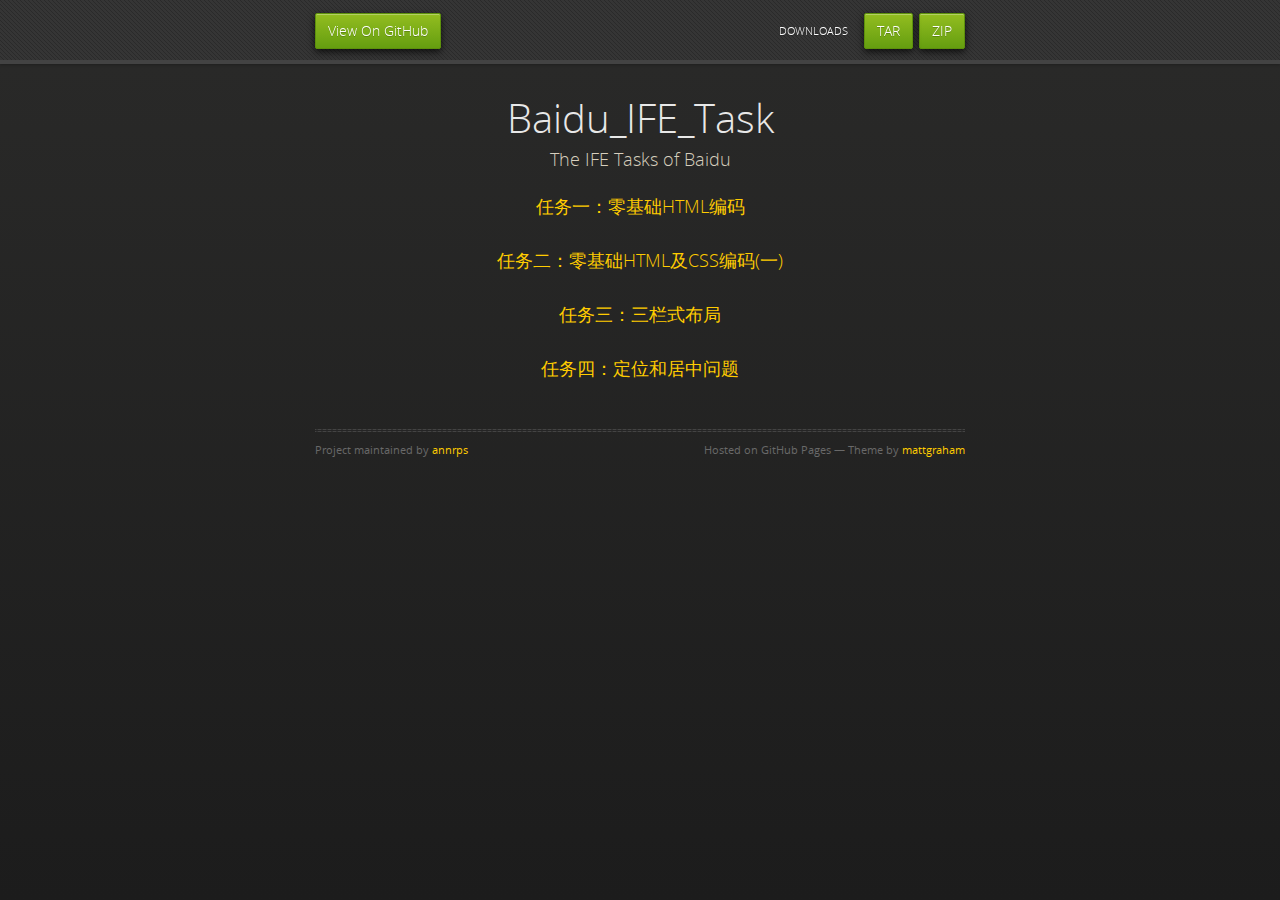
<file: index.html>
<!doctype html>
<html>
  <head>
    <meta charset="utf-8">
    <meta http-equiv="X-UA-Compatible" content="chrome=1">
    <title>Baidu_IFE_Task by annrps</title>
    <link rel="stylesheet" href="stylesheets/styles.css">
    <link rel="stylesheet" href="stylesheets/github-dark.css">
    <script src="https://ajax.googleapis.com/ajax/libs/jquery/1.7.1/jquery.min.js"></script>
    <script src="javascripts/respond.js"></script>
    <!--[if lt IE 9]>
      <script src="//html5shiv.googlecode.com/svn/trunk/html5.js"></script>
    <![endif]-->
    <!--[if lt IE 8]>
    <link rel="stylesheet" href="stylesheets/ie.css">
    <![endif]-->
    <meta name="viewport" content="width=device-width, initial-scale=1, user-scalable=no">

  </head>
  <body>
      <div id="header">
        <nav>
          <li class="fork"><a href="https://github.com/annrps/BaiduIFETask">View On GitHub</a></li>
          <li class="downloads"><a href="https://github.com/annrps/BaiduIFETask/zipball/master">ZIP</a></li>
          <li class="downloads"><a href="https://github.com/annrps/BaiduIFETask/tarball/master">TAR</a></li>
          <li class="title">DOWNLOADS</li>
        </nav>
      </div><!-- end header -->

    <div class="wrapper">

      <section>
        <div id="title">
          <h1>Baidu_IFE_Task</h1>
          <p>The IFE Tasks of Baidu</p>
          <p>
            <a href="http://annrps.github.io/BaiduIFETask/task_1.html">任务一：零基础HTML编码</a><br><br>
            <a href="http://annrps.github.io/BaiduIFETask/task_2.html">任务二：零基础HTML及CSS编码(一)</a><br><br>
            <a href="http://annrps.github.io/BaiduIFETask/task_3.html">任务三：三栏式布局</a><br><br>
            <a href="http://annrps.github.io/BaiduIFETask/task_4.html">任务四：定位和居中问题</a><br><br>
          </p>
          <hr>
          <span class="credits left">Project maintained by <a href="https://github.com/annrps">annrps</a></span>
          <span class="credits right">Hosted on GitHub Pages &mdash; Theme by <a href="https://twitter.com/michigangraham">mattgraham</a></span>
        </div>

        <h1>
<a id="baiduifetask" class="anchor" href="#baiduifetask" aria-hidden="true"><span aria-hidden="true" class="octicon octicon-link"></span></a>

      </section>

    </div>
    <!--[if !IE]><script>fixScale(document);</script><![endif]-->
    
  </body>
</html>
</file>
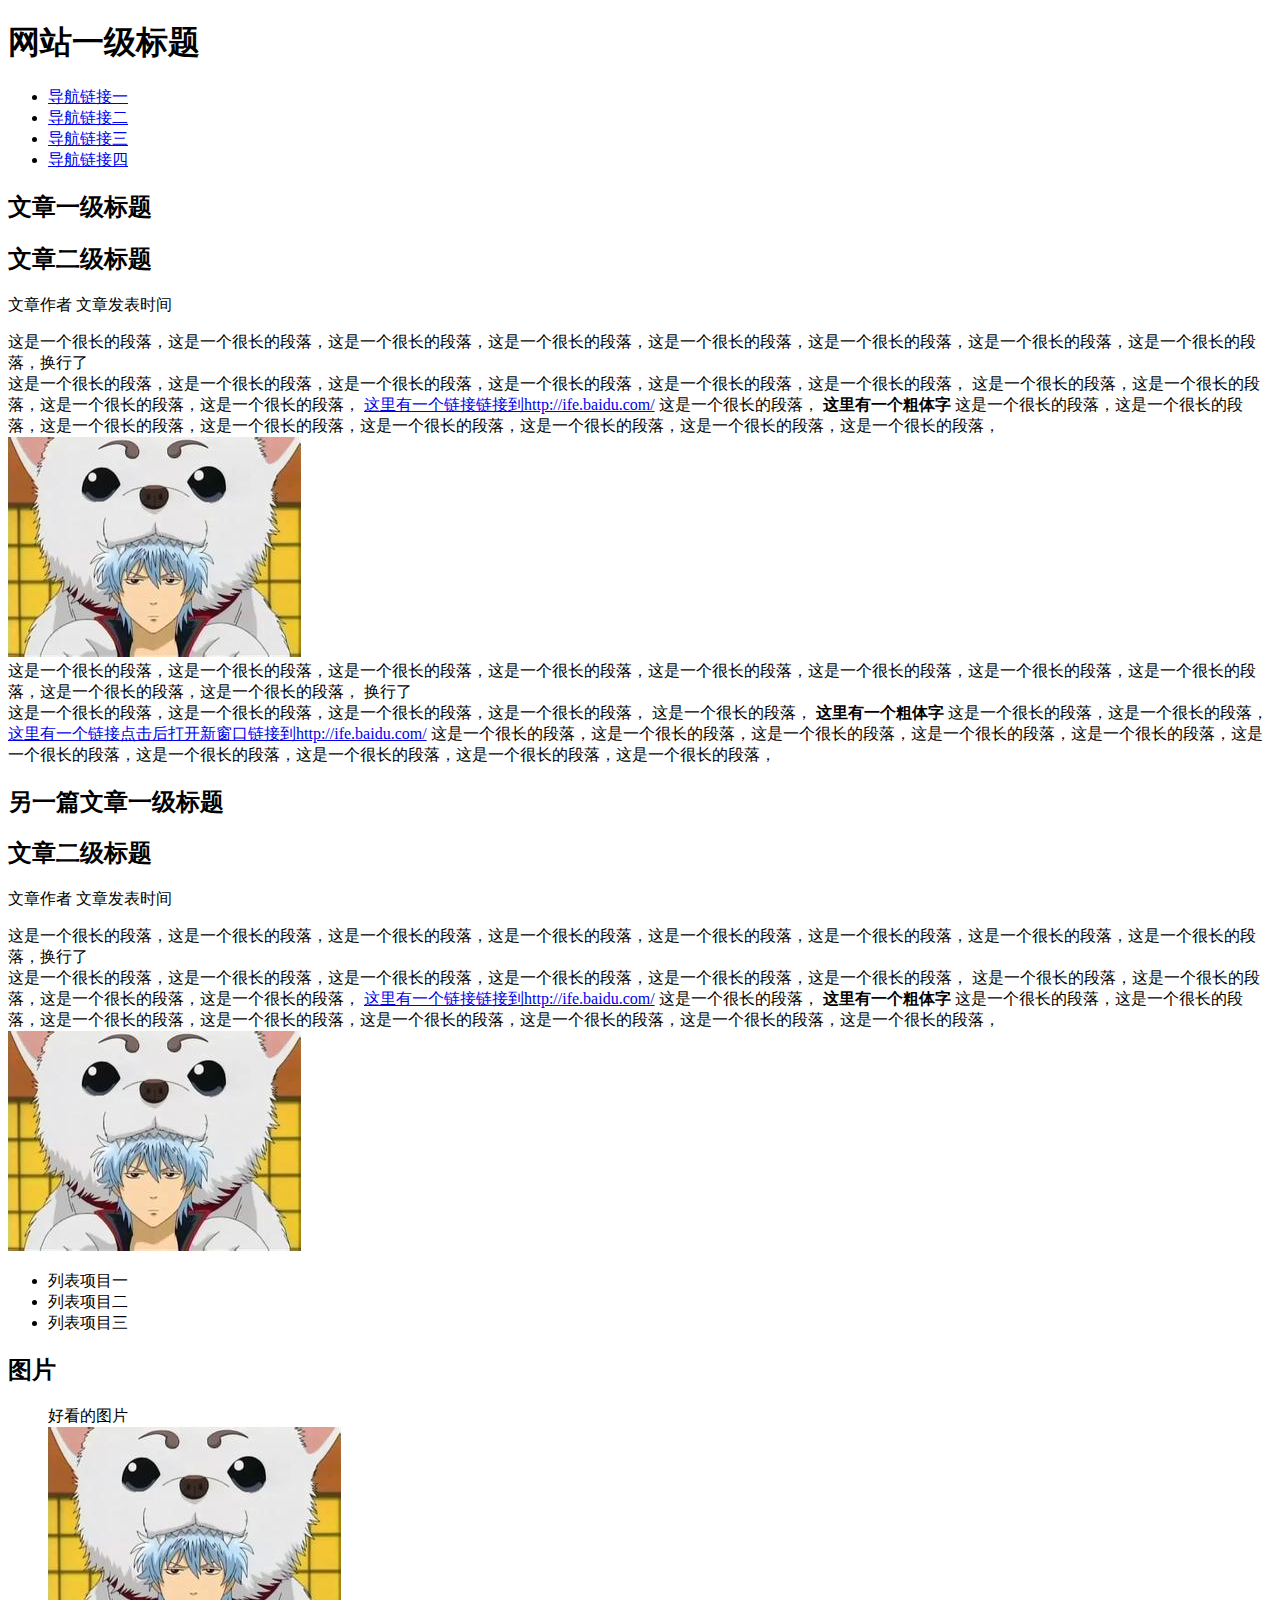
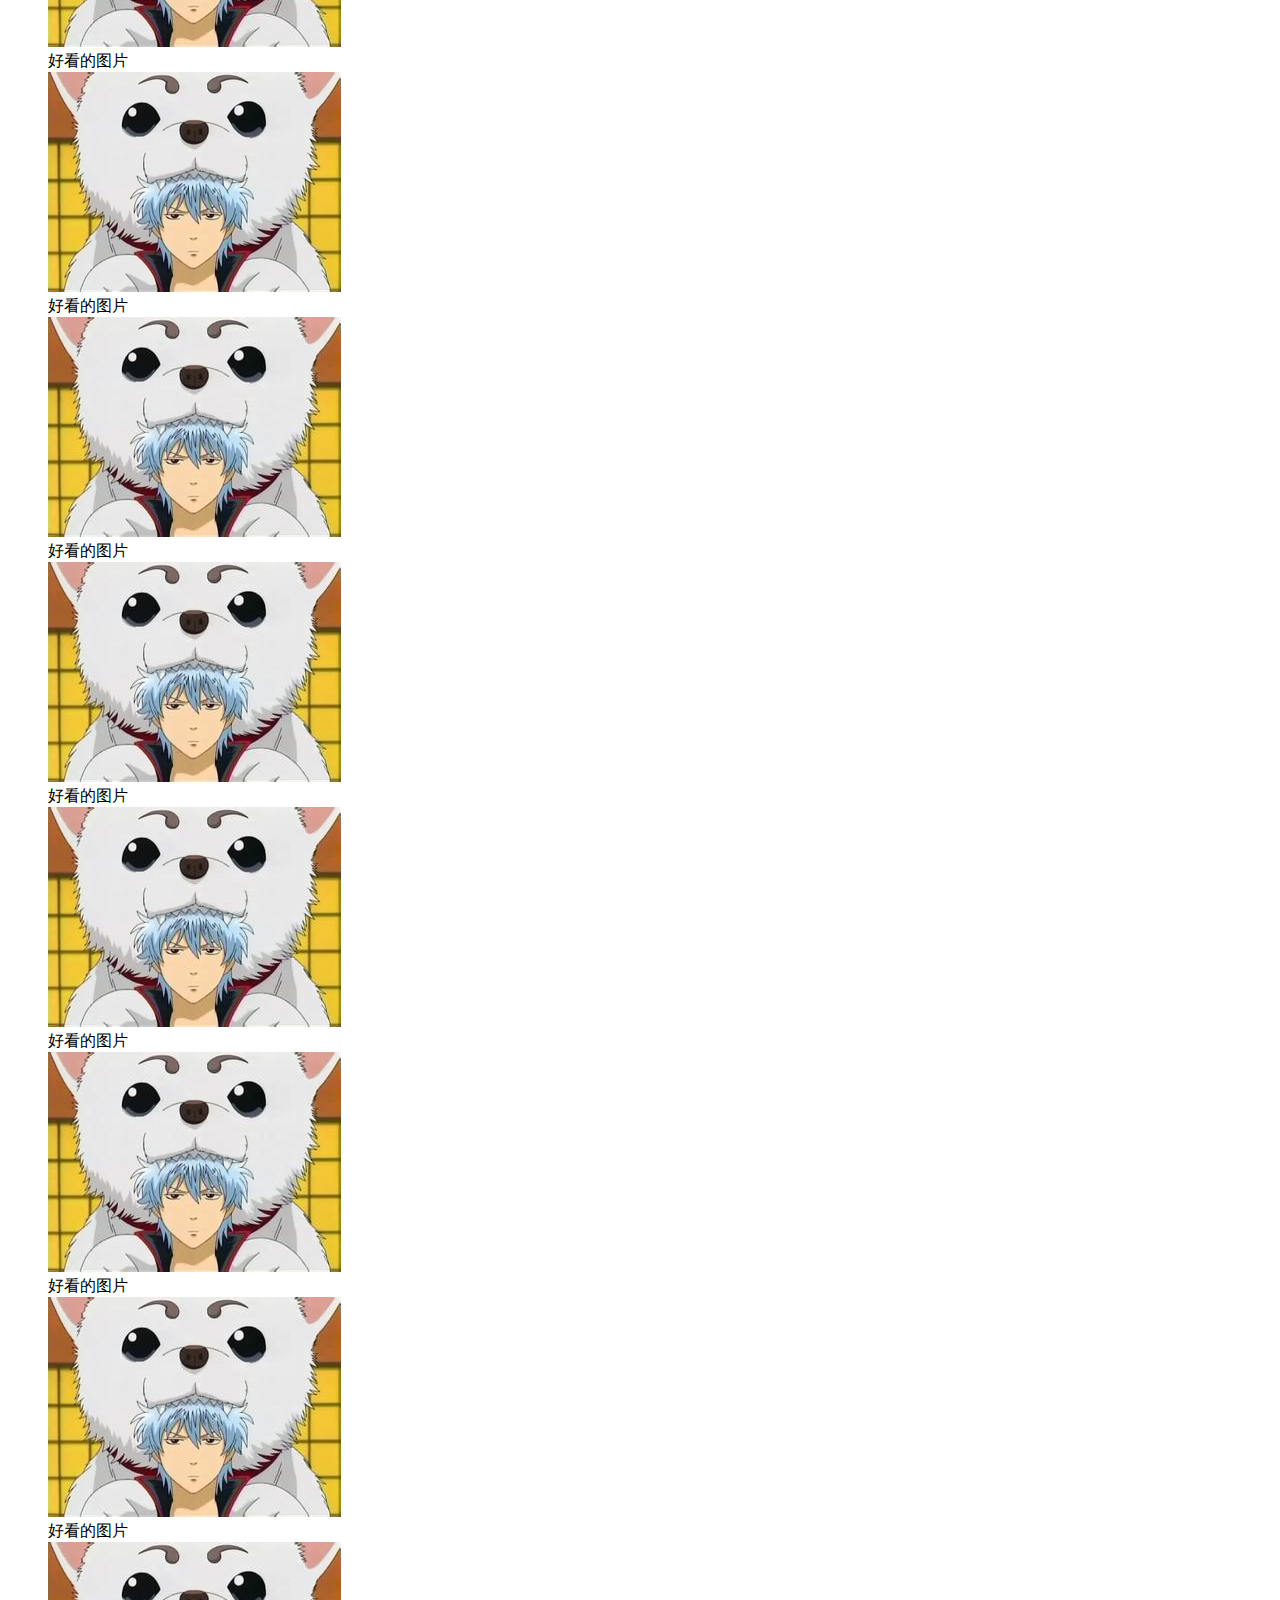
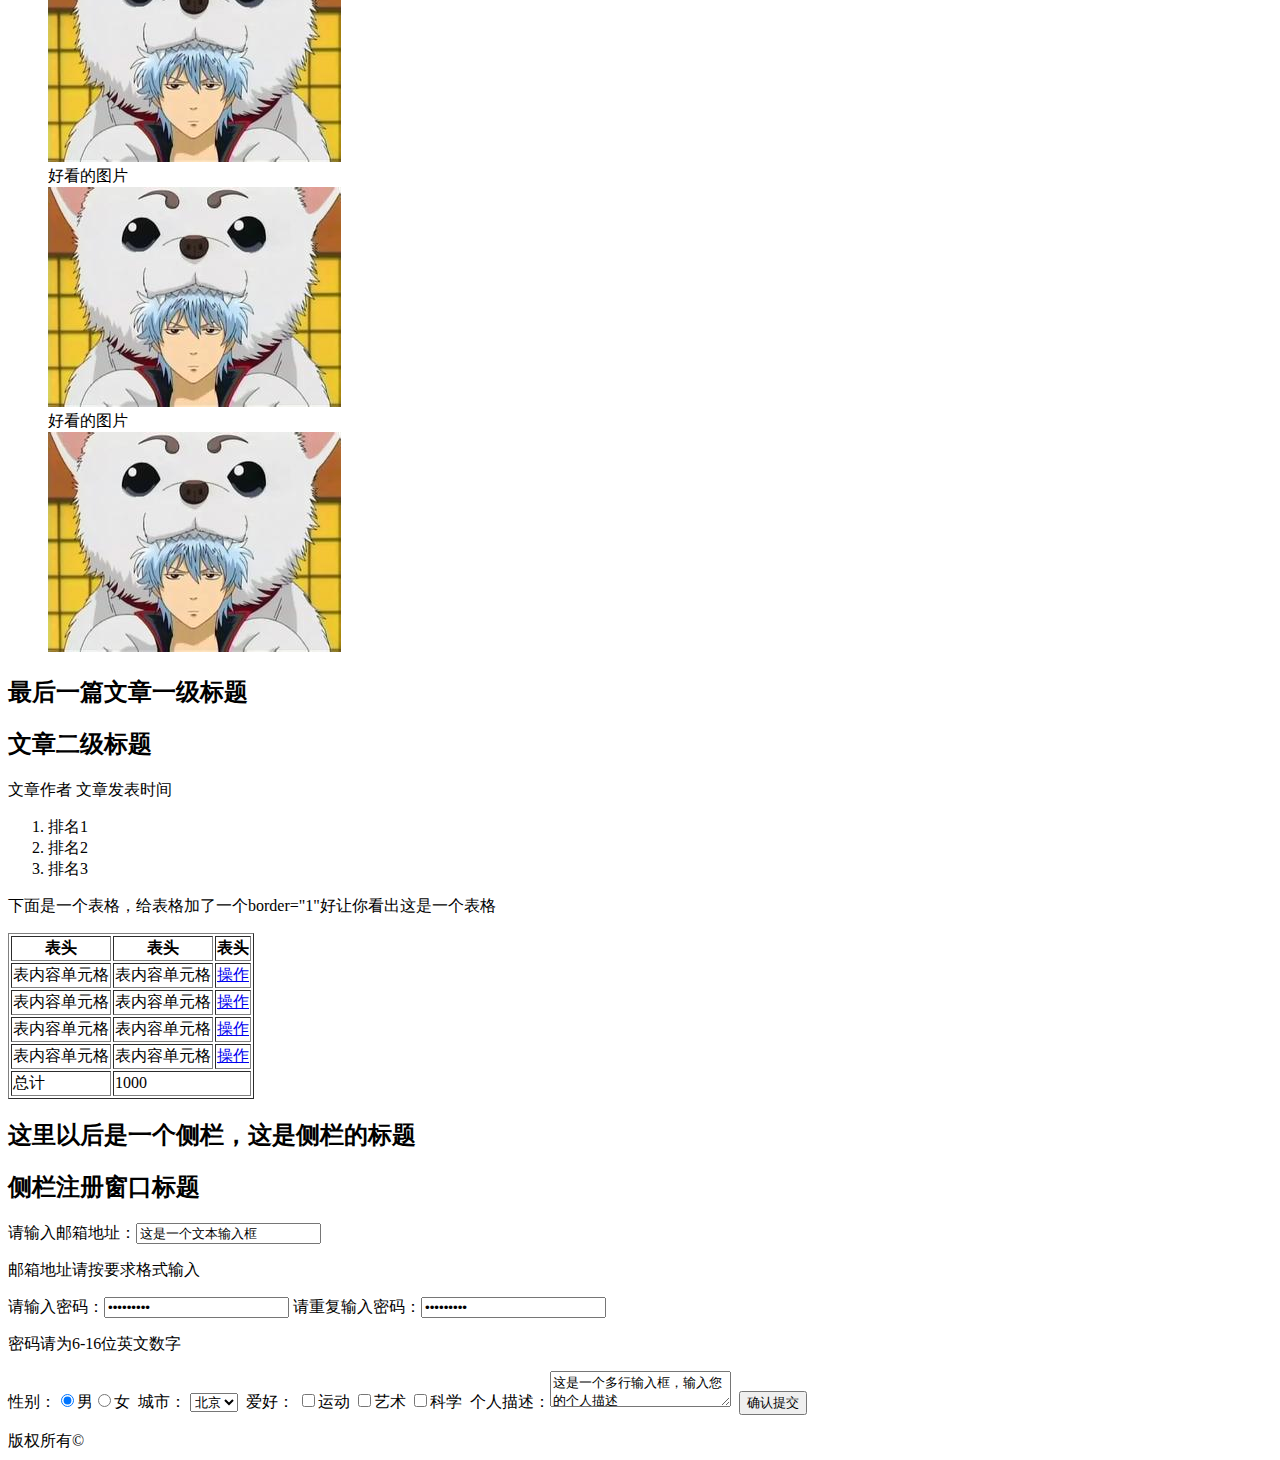
<file: task_1.html>
<!DOCTYPE html>
<html lang="en">
<head>
	<meta charset="UTF-8">
	<title>任务一：零基础HTML编码</title>
</head>
<body>
	<header><h1>网站一级标题</h1></header>
	<nav>
		<ul>
			<li><a href="#">导航链接一</a></li>
			<li><a href="#">导航链接二</a></li>
			<li><a href="#">导航链接三</a></li>
			<li><a href="#">导航链接四</a></li>
		</ul>
	</nav>
	<article>
		<section>
			<h2>文章一级标题</h2>
			<h2>文章二级标题</h2>
			<p>文章作者	文章发表时间</p>
			<p>
			这是一个很长的段落，这是一个很长的段落，这是一个很长的段落，这是一个很长的段落，这是一个很长的段落，这是一个很长的段落，这是一个很长的段落，这是一个很长的段落，换行了<br>
			这是一个很长的段落，这是一个很长的段落，这是一个很长的段落，这是一个很长的段落，这是一个很长的段落，这是一个很长的段落，
			这是一个很长的段落，这是一个很长的段落，这是一个很长的段落，这是一个很长的段落，
			<a href="http://ife.baidu.com/">这里有一个链接链接到http://ife.baidu.com/</a>
			这是一个很长的段落，
			<b>这里有一个粗体字</b>
			这是一个很长的段落，这是一个很长的段落，这是一个很长的段落，这是一个很长的段落，这是一个很长的段落，这是一个很长的段落，这是一个很长的段落，这是一个很长的段落，
			<img src="images/halu.jpg"><br>
			这是一个很长的段落，这是一个很长的段落，这是一个很长的段落，这是一个很长的段落，这是一个很长的段落，这是一个很长的段落，这是一个很长的段落，这是一个很长的段落，这是一个很长的段落，这是一个很长的段落，
			换行了<br>
			这是一个很长的段落，这是一个很长的段落，这是一个很长的段落，这是一个很长的段落，
			这是一个很长的段落，
			<b>这里有一个粗体字</b>
			这是一个很长的段落，这是一个很长的段落，
			<a href="http://ife.baidu.com/" target="_blank">这里有一个链接点击后打开新窗口链接到http://ife.baidu.com/</a>
			这是一个很长的段落，这是一个很长的段落，这是一个很长的段落，这是一个很长的段落，这是一个很长的段落，这是一个很长的段落，这是一个很长的段落，这是一个很长的段落，这是一个很长的段落，这是一个很长的段落，
			</p>
		</section>
		<section>
			<h2>另一篇文章一级标题</h2>
			<h2>文章二级标题</h2>
			<p>文章作者	文章发表时间</p>
			<p>
			这是一个很长的段落，这是一个很长的段落，这是一个很长的段落，这是一个很长的段落，这是一个很长的段落，这是一个很长的段落，这是一个很长的段落，这是一个很长的段落，换行了<br>
			这是一个很长的段落，这是一个很长的段落，这是一个很长的段落，这是一个很长的段落，这是一个很长的段落，这是一个很长的段落，
			这是一个很长的段落，这是一个很长的段落，这是一个很长的段落，这是一个很长的段落，
			<a href="http://ife.baidu.com/">这里有一个链接链接到http://ife.baidu.com/</a>
			这是一个很长的段落，
			<b>这里有一个粗体字</b>
			这是一个很长的段落，这是一个很长的段落，这是一个很长的段落，这是一个很长的段落，这是一个很长的段落，这是一个很长的段落，这是一个很长的段落，这是一个很长的段落，
			<img src="images/halu.jpg"><br>
			<ul>
				<li>列表项目一</li>
				<li>列表项目二</li>
				<li>列表项目三</li>
			</ul>
			</p>
			<p>
				<h2>图片</h2>
				<ul style="list-style: none;">
					<li>好看的图片<br><img src="images/halu.jpg"></li>
					<li>好看的图片<br><img src="images/halu.jpg"></li>
					<li>好看的图片<br><img src="images/halu.jpg"></li>
					<li>好看的图片<br><img src="images/halu.jpg"></li>
					<li>好看的图片<br><img src="images/halu.jpg"></li>
					<li>好看的图片<br><img src="images/halu.jpg"></li>
					<li>好看的图片<br><img src="images/halu.jpg"></li>
					<li>好看的图片<br><img src="images/halu.jpg"></li>
					<li>好看的图片<br><img src="images/halu.jpg"></li>
					<li>好看的图片<br><img src="images/halu.jpg"></li>
				</ul>
			</p>
		</section>
		<section>
			<h2>最后一篇文章一级标题</h2>
			<h2>文章二级标题</h2>
			<p>文章作者	文章发表时间</p>
			<p>
				<ol>
					<li>排名1</li>
					<li>排名2</li>
					<li>排名3</li>
				</ol>
			</p>
			<p>
			下面是一个表格，给表格加了一个border="1"好让你看出这是一个表格
			<table border="1">
				<tr><th>表头</th><th>表头</th><th>表头</th></tr>
				<tr><td>表内容单元格</td><td>表内容单元格</td><td><a href="#">操作</a></td></tr>
				<tr><td>表内容单元格</td><td>表内容单元格</td><td><a href="#">操作</a></td></tr>
				<tr><td>表内容单元格</td><td>表内容单元格</td><td><a href="#">操作</a></td></tr>
				<tr><td>表内容单元格</td><td>表内容单元格</td><td><a href="#">操作</a></td></tr>
				<tr><td>总计</td><td colspan="2">1000</td></tr>
			</table>
			</p>
		</section>
	</article>
	<aside>
		<h2>这里以后是一个侧栏，这是侧栏的标题</h2>
		<h2>侧栏注册窗口标题</h2>
		<form action="#">
			<p>
			请输入邮箱地址：<input type="text" name="email" value="这是一个文本输入框"></input>
			</p>
			<p>邮箱地址请按要求格式输入</p>	
			<p>
			请输入密码：<input type="password" name="pwd" value="这是一个密码输入框"></input>&nbsp请重复输入密码：<input type="password" name="cpwd" value="这是一个密码输入框"></input>
			</p>
			<p>密码请为6-16位英文数字</p>
			<p>
			性别：<input type="radio" name="gender" value="male" checked>男</input><input type="radio" name="gender" value="female">女</input>
			&nbsp城市：
			<select name="city">
				<option>北京</option>
				<option>上海</option>
				<option>深圳</option>
				<option>西安</option>	
			</select>
			&nbsp爱好：
			<input type="checkbox" name="hobit" value="sport">运动</input>
			<input type="checkbox" name="hobit" value="art">艺术</input>
			<input type="checkbox" name="hobit" value="science">科学</input>
			&nbsp个人描述：<textarea name="desciption" rows="2">这是一个多行输入框，输入您的个人描述</textarea>
			&nbsp<input type="submit" value="确认提交"></input>
			</p>
		</form>
	</aside>
	<footer>版权所有©</footer>
</body>
</html>
</file>
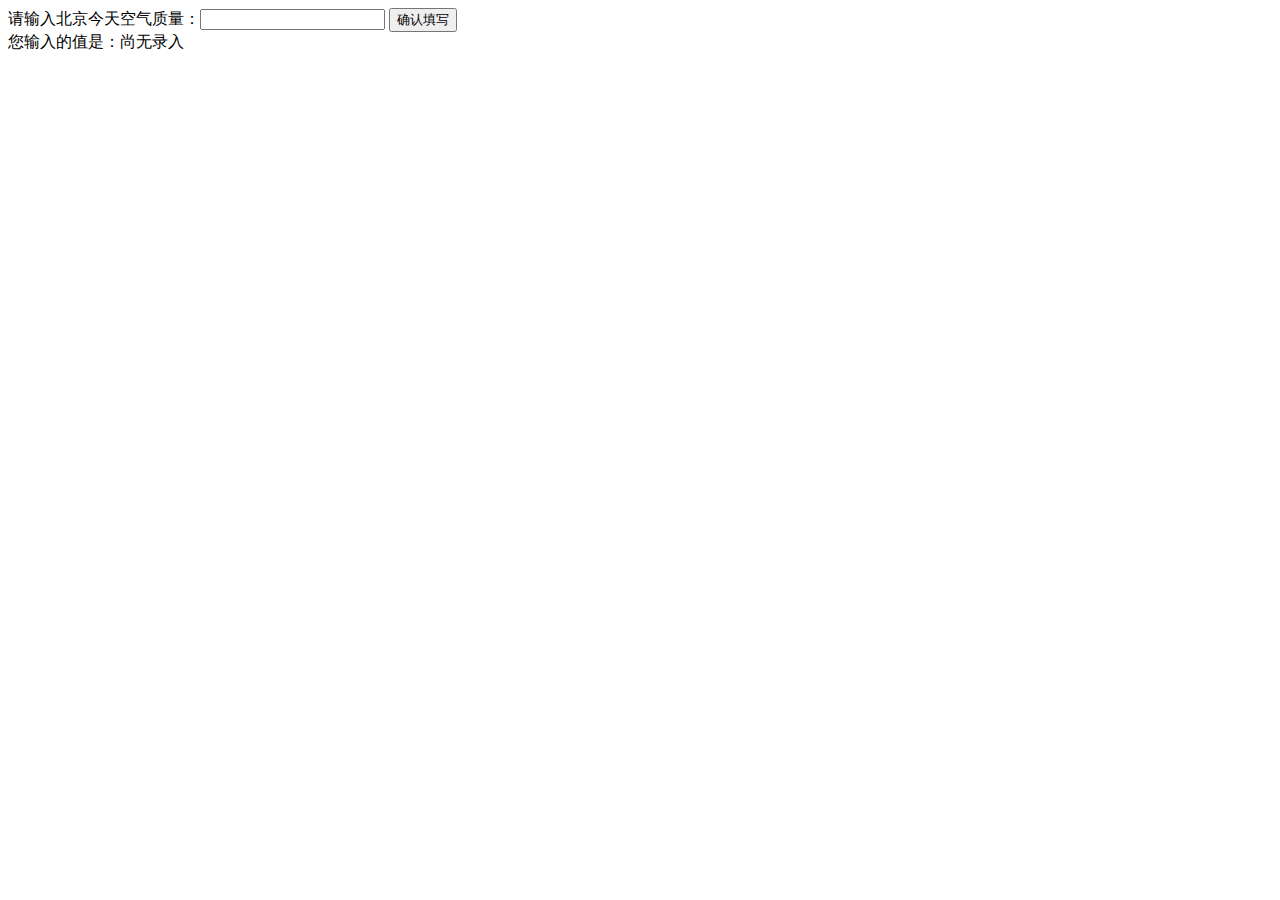
<file: task_13.html>
<!DOCTYPE html>
<html>
  <head>
    <meta charset="utf-8">
    <title>任务十三：零基础JavaScript编码（一）</title>
  </head>
<body>

  <label>请输入北京今天空气质量：<input id="aqi-input" type="text"></label>
  <button id="button">确认填写</button>

  <div>您输入的值是：<span id="aqi-display">尚无录入</span></div>

<script type="text/javascript">

(function() {
  /*	
  在注释下方写下代码
  给按钮button绑定一个点击事件
  在事件处理函数中
  获取aqi-input输入的值，并显示在aqi-display中
  */
  var input=document.getElementById('aqi-input');
  var display=document.getElementById('aqi-display');
  var btn=document.getElementById('button');
  btn.onclick=function() {
    if(input.value){
      display.innerHTML=input.value;
    } else{
      alert('空气质量不能为空！');
    }
  };
})();

</script>
</body>
</html>
</file>
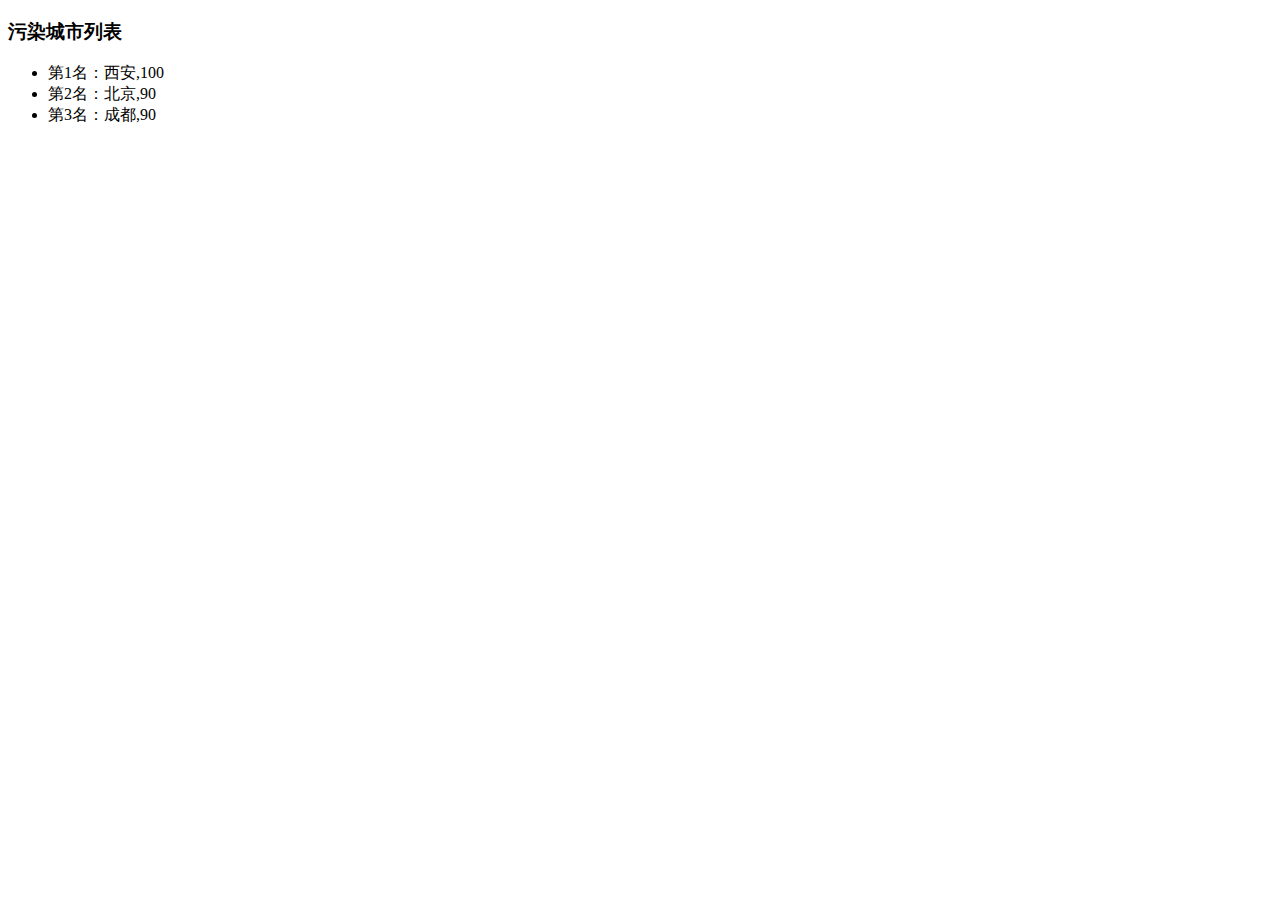
<file: task_14.html>
<!DOCTYPE html>
<html>
  <head>
    <meta charset="utf-8">
    <title>任务十四：零基础JavaScript编码（二）</title>
  </head>
<body>

  <h3>污染城市列表</h3>
  <ul id="aqi-list">
<!--   
    <li>第一名：福州（样例），10</li>
  	<li>第二名：福州（样例），10</li> -->
  </ul>

<script type="text/javascript">

var aqiData = [
  ["北京", 90],
  ["上海", 50],
  ["福州", 10],
  ["广州", 50],
  ["成都", 90],
  ["西安", 100]
];

function cmp(a,b){
  return b[1]-a[1];
}

(function () {

  /*
  在注释下方编写代码
  遍历读取aqiData中各个城市的数据
  将空气质量指数大于60的城市显示到aqi-list的列表中
  */
  
  aqiData.sort(cmp);

  var list = document.getElementById("aqi-list");
  var content = '';

  for(i=0;i<aqiData.length;i++){
    if(aqiData[i][1]<=60){
      break;
    }else{
      content += "<li>第"+(i+1)+"名："+aqiData[i]+"</li>";
    }
  }

  list.innerHTML = content;

})();

</script>
</body>
</html>
</file>
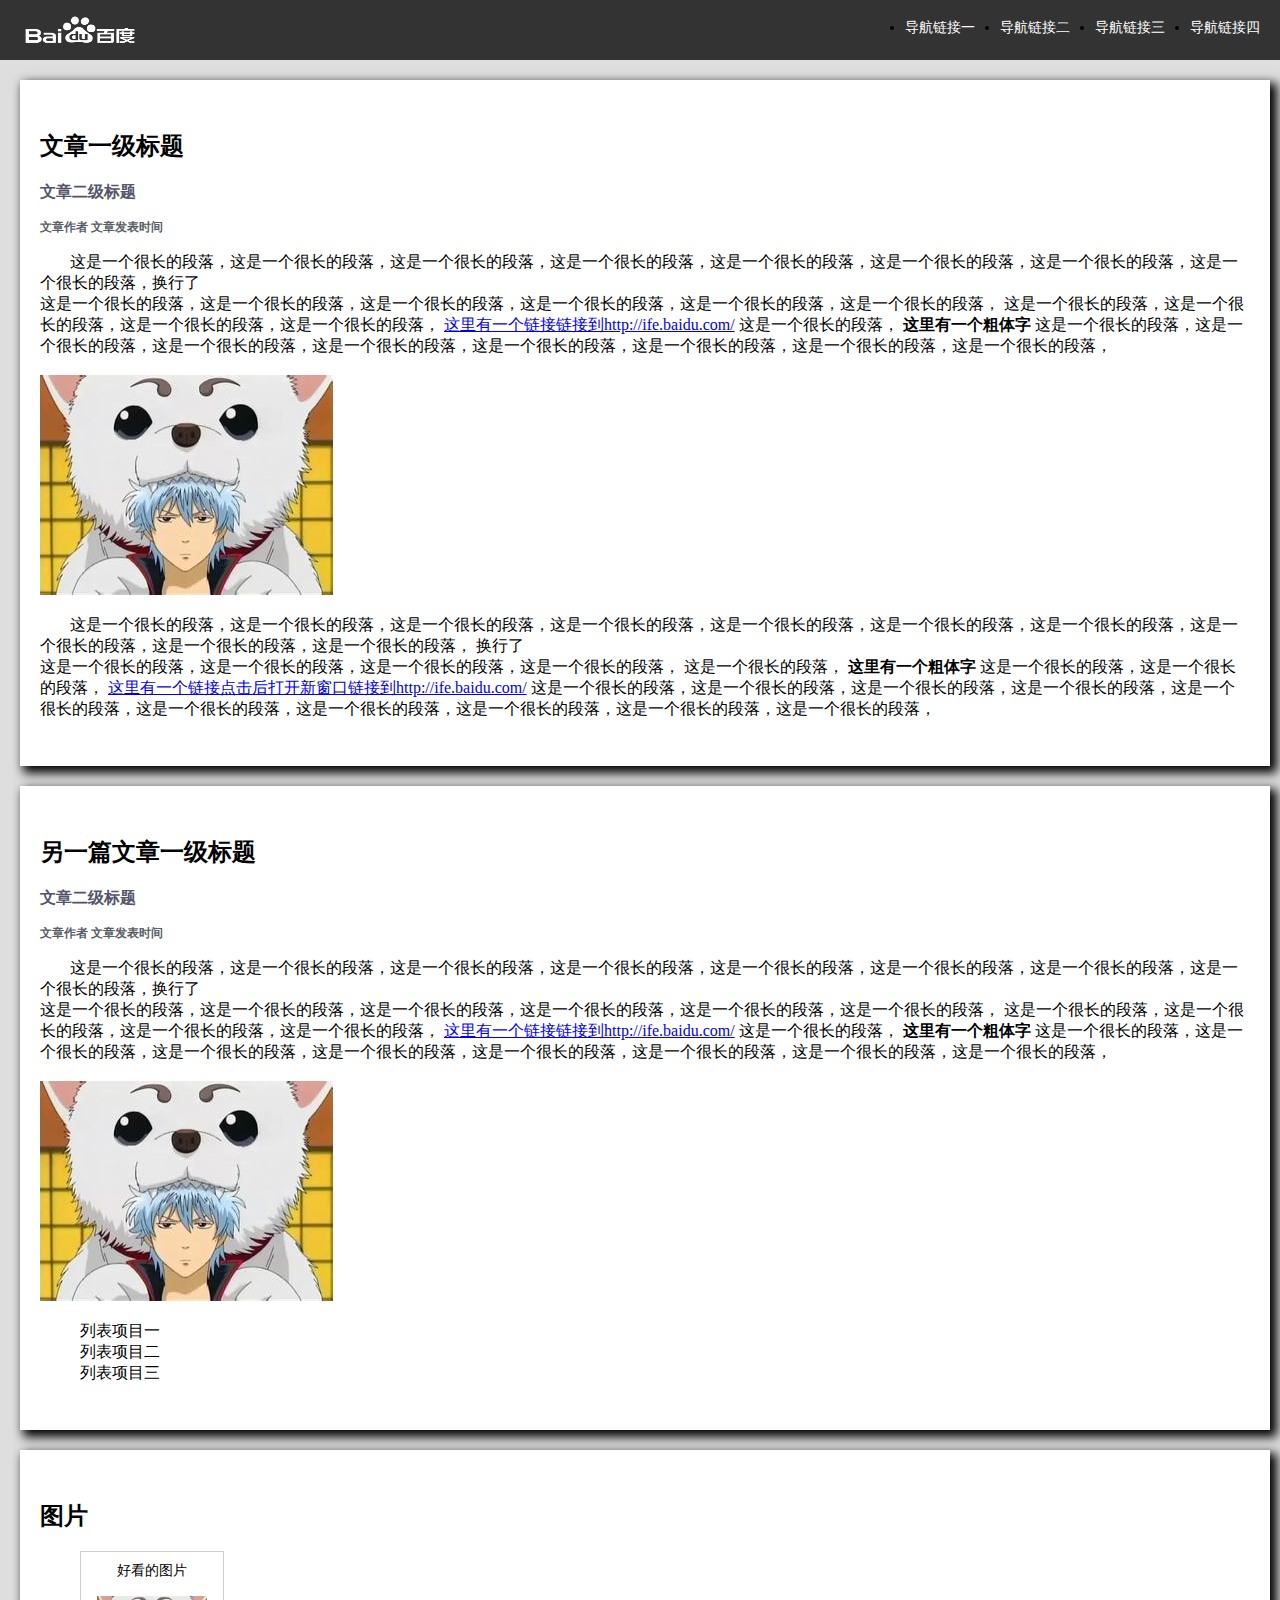
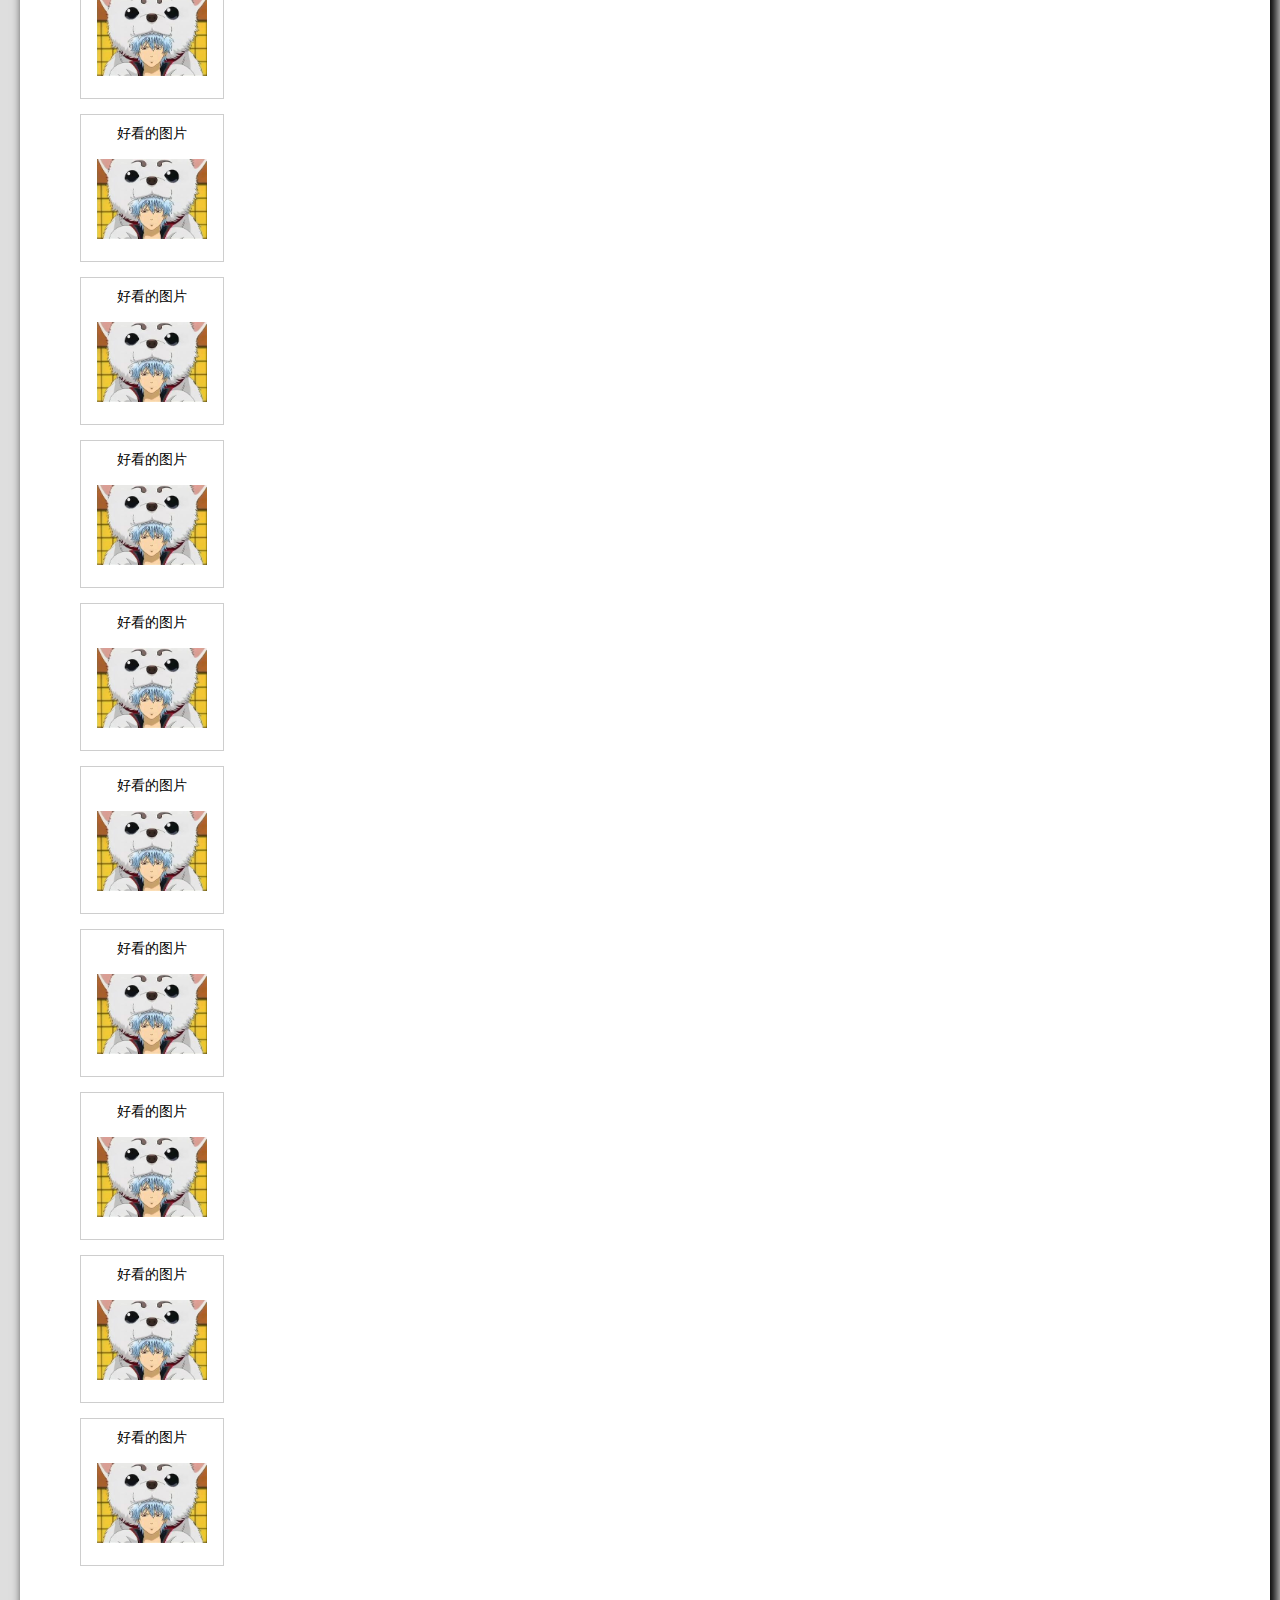
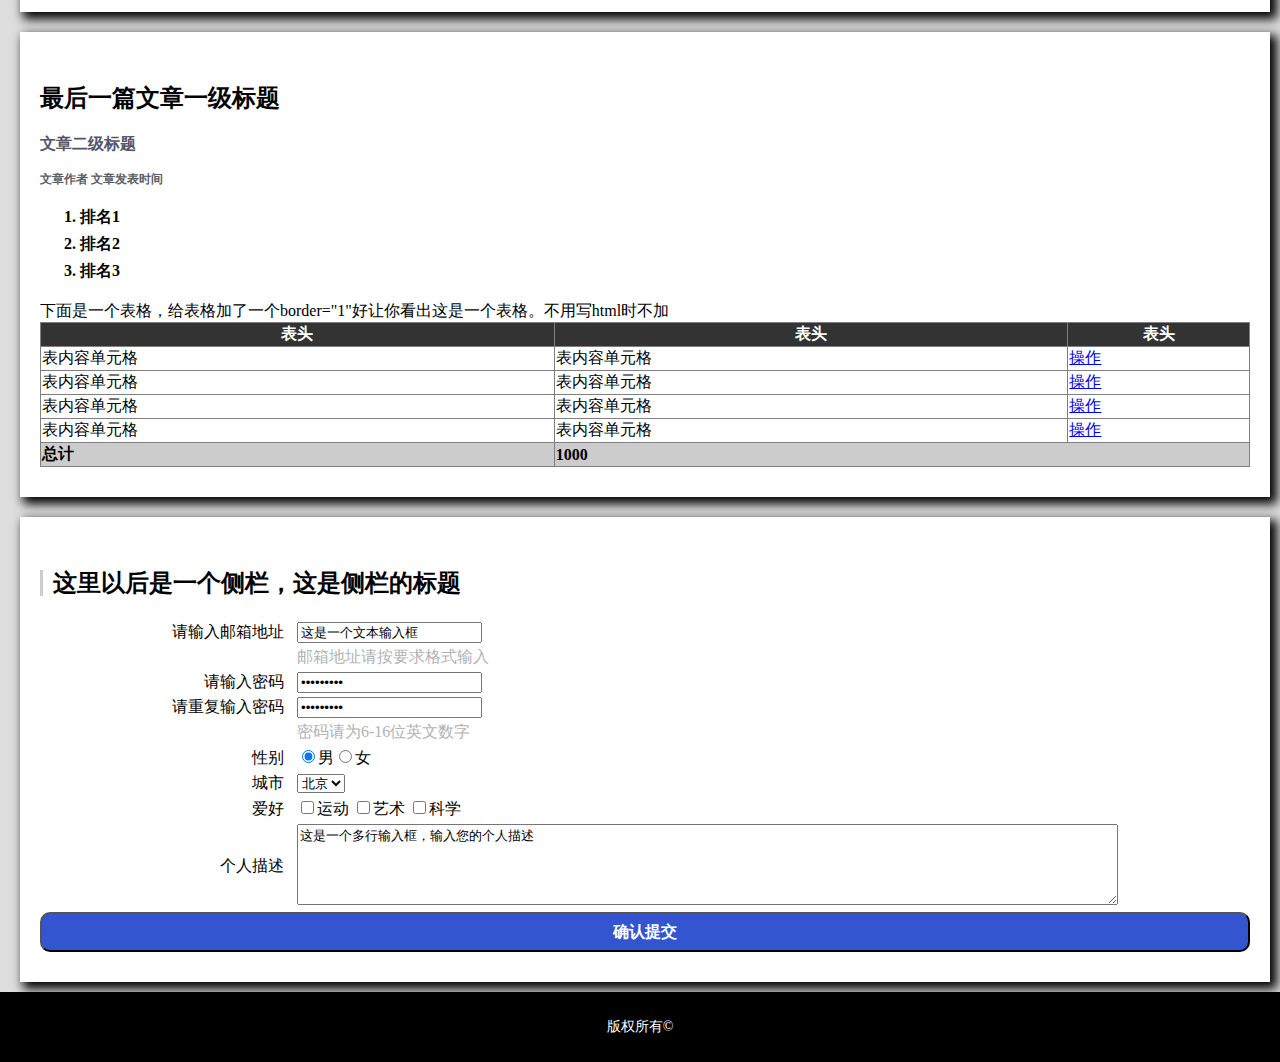
<file: task_2.html>
<!DOCTYPE html>
<html lang="en">
<head>
	<meta charset="UTF-8">
	<title>任务二：零基础HTML及CSS编码(一)</title>
	<link rel="stylesheet" type="text/css" href="stylesheets/task_2.css">
</head>
<body>
	<header>
	<img width="140px" height="50px" src="images/bd_logo_white.png">
	<nav>
		<ul>
			<li><a href="#">导航链接一</a></li>
			<li><a href="#">导航链接二</a></li>
			<li><a href="#">导航链接三</a></li>
			<li><a href="#">导航链接四</a></li>
		</ul>
	</nav>
	</header>
	
	<article>
		<section id="section1">
			<h2>文章一级标题</h2>
			<h3>文章二级标题</h3>
			<h4>文章作者	文章发表时间</h4>
			<p>
			这是一个很长的段落，这是一个很长的段落，这是一个很长的段落，这是一个很长的段落，这是一个很长的段落，这是一个很长的段落，这是一个很长的段落，这是一个很长的段落，换行了<br>
			这是一个很长的段落，这是一个很长的段落，这是一个很长的段落，这是一个很长的段落，这是一个很长的段落，这是一个很长的段落，
			这是一个很长的段落，这是一个很长的段落，这是一个很长的段落，这是一个很长的段落，
			<a href="http://ife.baidu.com/">这里有一个链接链接到http://ife.baidu.com/</a>
			这是一个很长的段落，
			<b>这里有一个粗体字</b>
			这是一个很长的段落，这是一个很长的段落，这是一个很长的段落，这是一个很长的段落，这是一个很长的段落，这是一个很长的段落，这是一个很长的段落，这是一个很长的段落，
			<br><br><img src="images/halu.jpg"></p>
			<p>
			这是一个很长的段落，这是一个很长的段落，这是一个很长的段落，这是一个很长的段落，这是一个很长的段落，这是一个很长的段落，这是一个很长的段落，这是一个很长的段落，这是一个很长的段落，这是一个很长的段落，
			换行了<br>
			这是一个很长的段落，这是一个很长的段落，这是一个很长的段落，这是一个很长的段落，
			这是一个很长的段落，
			<b>这里有一个粗体字</b>
			这是一个很长的段落，这是一个很长的段落，
			<a href="http://ife.baidu.com/" target="_blank">这里有一个链接点击后打开新窗口链接到http://ife.baidu.com/</a>
			这是一个很长的段落，这是一个很长的段落，这是一个很长的段落，这是一个很长的段落，这是一个很长的段落，这是一个很长的段落，这是一个很长的段落，这是一个很长的段落，这是一个很长的段落，这是一个很长的段落，
			</p>
		</section>
		<section id="section2">
			<h2>另一篇文章一级标题</h2>
			<h3>文章二级标题</h3>
			<h4>文章作者	文章发表时间</h4>
			<p>
			这是一个很长的段落，这是一个很长的段落，这是一个很长的段落，这是一个很长的段落，这是一个很长的段落，这是一个很长的段落，这是一个很长的段落，这是一个很长的段落，换行了<br>
			这是一个很长的段落，这是一个很长的段落，这是一个很长的段落，这是一个很长的段落，这是一个很长的段落，这是一个很长的段落，
			这是一个很长的段落，这是一个很长的段落，这是一个很长的段落，这是一个很长的段落，
			<a href="http://ife.baidu.com/">这里有一个链接链接到http://ife.baidu.com/</a>
			这是一个很长的段落，
			<b>这里有一个粗体字</b>
			这是一个很长的段落，这是一个很长的段落，这是一个很长的段落，这是一个很长的段落，这是一个很长的段落，这是一个很长的段落，这是一个很长的段落，这是一个很长的段落，
			<br><br><img src="images/halu.jpg"><br>
			<ul>
				<li>列表项目一</li>
				<li>列表项目二</li>
				<li>列表项目三</li>
			</ul>
			</p>
		</section>
		<section id="section3">
			<p>
				<h2>图片</h2>
				<ul style="list-style: none;">
					<li>好看的图片<br><br><img src="images/halu.jpg"></li>
					<li>好看的图片<br><br><img src="images/halu.jpg"></li>
					<li>好看的图片<br><br><img src="images/halu.jpg"></li>
					<li>好看的图片<br><br><img src="images/halu.jpg"></li>
					<li>好看的图片<br><br><img src="images/halu.jpg"></li>
					<li>好看的图片<br><br><img src="images/halu.jpg"></li>
					<li>好看的图片<br><br><img src="images/halu.jpg"></li>
					<li>好看的图片<br><br><img src="images/halu.jpg"></li>
					<li>好看的图片<br><br><img src="images/halu.jpg"></li>
					<li>好看的图片<br><br><img src="images/halu.jpg"></li>
				</ul>
			</p>
		</section>
		<section id="section4">
			<h2>最后一篇文章一级标题</h2>
			<h3>文章二级标题</h3>
			<h4>文章作者	文章发表时间</h4>
			<p>
				<ol>
					<li>排名1</li>
					<li>排名2</li>
					<li>排名3</li>
				</ol>
			</p>
			下面是一个表格，给表格加了一个border="1"好让你看出这是一个表格。不用写html时不加
			<table border="1">
				<tr><th>表头</th><th>表头</th><th>表头</th></tr>
				<tr><td>表内容单元格</td><td>表内容单元格</td><td><a href="#">操作</a></td></tr>
				<tr><td>表内容单元格</td><td>表内容单元格</td><td><a href="#">操作</a></td></tr>
				<tr><td>表内容单元格</td><td>表内容单元格</td><td><a href="#">操作</a></td></tr>
				<tr><td>表内容单元格</td><td>表内容单元格</td><td><a href="#">操作</a></td></tr>
				<tr id="sum"><td>总计</td><td colspan="2">1000</td></tr>
			</table>
		</section>
	</article>
	<aside>
		<h2>这里以后是一个侧栏，这是侧栏的标题</h2>
		<form action="#">
			<table>
				<tr>
					<td class="label">请输入邮箱地址</td>
					<td><input type="text" name="email" value="这是一个文本输入框"></input></td>
				</tr>
				<tr>
					<td class="label"></td>
					<td class="hint">邮箱地址请按要求格式输入</td>
				</tr>
				<tr>
					<td class="label">请输入密码</td>
					<td><input type="password" name="pwd" value="这是一个密码输入框"></input></td>
				</tr>
				<tr>
					<td class="label">请重复输入密码</td>
					<td><input type="password" name="cpwd" value="这是一个密码输入框"></input></td>
				</tr>
				<tr>
					<td class="label"></td>
					<td class="hint">密码请为6-16位英文数字</td>
				</tr>
				<tr>
					<td class="label">性别</td>
					<td>
						<input type="radio" name="gender" value="male" checked>男</input><input type="radio" name="gender" value="female">女</input>
					</td>
				</tr>
				<tr>
					<td class="label">城市</td>
					<td>
						<select name="city">
							<option>北京</option>
							<option>上海</option>
							<option>深圳</option>
							<option>西安</option>	
						</select>
					</td>
				</tr>
				<tr>
					<td class="label">爱好</td>
					<td>
						<input type="checkbox" name="hobit" value="sport">运动</input>
						<input type="checkbox" name="hobit" value="art">艺术</input>
						<input type="checkbox" name="hobit" value="science">科学</input>
					</td>
				</tr>
				<tr>
					<td class="label">个人描述</td>
					<td>
						<textarea name="desciption" rows="5" cols="100%">这是一个多行输入框，输入您的个人描述</textarea>
					</td>
				</tr>				
			</table>
			<input type="submit" id="submit" value="确认提交"></input>
		</form>
	</aside>
	<footer>版权所有©</footer>
</body>
</html>
</file>
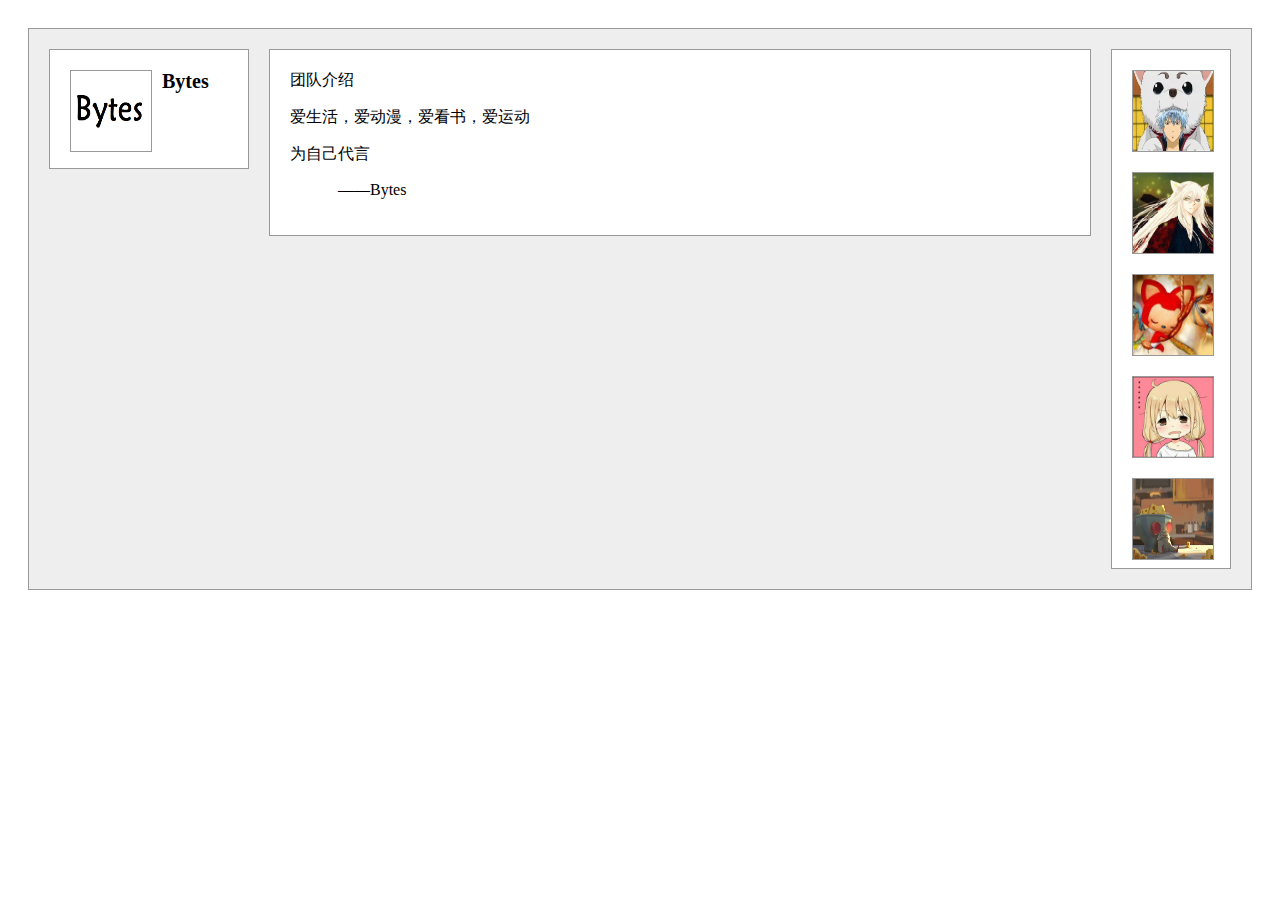
<file: task_3.html>
<!DOCTYPE html>
<html lang="en">
<head>
	<meta charset="UTF-8">
	<title>任务三：三栏式布局</title>
	<link rel="stylesheet" type="text/css" href="stylesheets/task_3.css">
</head>
<body>
	<div id="container">
		<div id="left">			
			<img src="images/logo_team.png">
			&nbsp
			Bytes
		</div>
		<div id="middle">
			团队介绍
			<p>爱生活，爱动漫，爱看书，爱运动</p>
			<p>为自己代言</p>
			<p>
				&nbsp&nbsp&nbsp&nbsp&nbsp&nbsp&nbsp&nbsp&nbsp&nbsp&nbsp&nbsp——Bytes
			</p>
		</div>
		<div id="right">
			<img src="images/logo_zyr.jpg">		
			<img src="images/logo_llc.jpg">		
			<img src="images/logo_zj.jpg">				
			<img src="images/logo_xwy.jpg">		
			<img src="images/logo_zxy.jpg">	
		</div>
	</div>
</body>
</html>
</file>
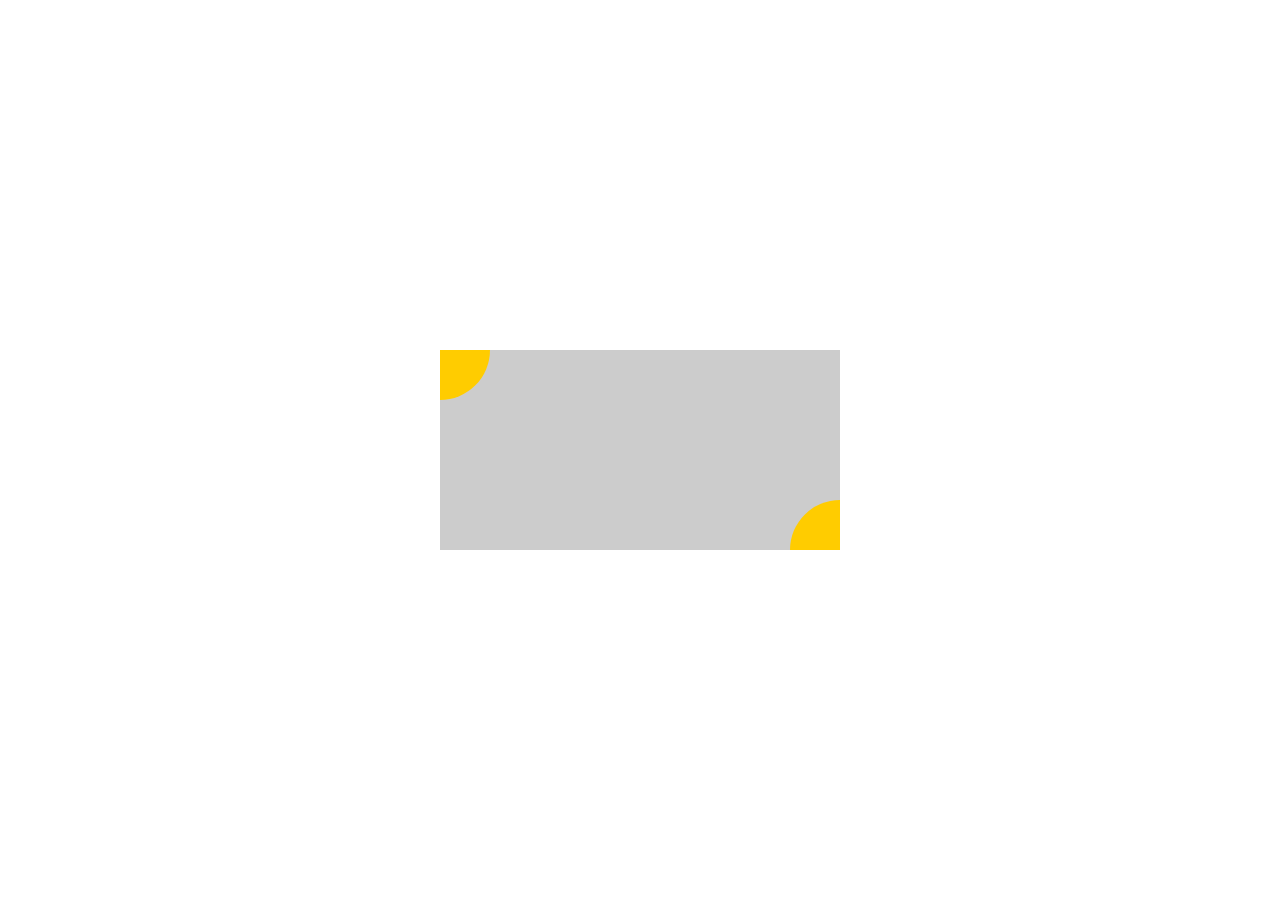
<file: task_4.html>
<!DOCTYPE html>
<html lang="en">
<head>
	<meta charset="UTF-8">
	<title>任务四：定位和居中问题</title>
	<link rel="stylesheet" type="text/css" href="stylesheets/task_4.css">
</head>
<body>
	<div id="wrap">
		<div id="ang_lefttop"></div>
		<div id="ang_rightbottem"></div>
	</div>
</body>
</html>
</file>
<file: stylesheets/styles.css>
@font-face {
  font-family: 'OpenSansLight';
  src: url("../fonts/OpenSans-Light-webfont.eot");
  src: url("../fonts/OpenSans-Light-webfont.eot?#iefix") format("embedded-opentype"), url("../fonts/OpenSans-Light-webfont.woff") format("woff"), url("../fonts/OpenSans-Light-webfont.ttf") format("truetype"), url("../fonts/OpenSans-Light-webfont.svg#OpenSansLight") format("svg");
  font-weight: normal;
  font-style: normal;
}

@font-face {
  font-family: 'OpenSansLightItalic';
  src: url("../fonts/OpenSans-LightItalic-webfont.eot");
  src: url("../fonts/OpenSans-LightItalic-webfont.eot?#iefix") format("embedded-opentype"), url("../fonts/OpenSans-LightItalic-webfont.woff") format("woff"), url("../fonts/OpenSans-LightItalic-webfont.ttf") format("truetype"), url("../fonts/OpenSans-LightItalic-webfont.svg#OpenSansLightItalic") format("svg");
  font-weight: normal;
  font-style: normal;
}

@font-face {
  font-family: 'OpenSansRegular';
  src: url("../fonts/OpenSans-Regular-webfont.eot");
  src: url("../fonts/OpenSans-Regular-webfont.eot?#iefix") format("embedded-opentype"), url("../fonts/OpenSans-Regular-webfont.woff") format("woff"), url("../fonts/OpenSans-Regular-webfont.ttf") format("truetype"), url("../fonts/OpenSans-Regular-webfont.svg#OpenSansRegular") format("svg");
  font-weight: normal;
  font-style: normal;
  -webkit-font-smoothing: antialiased;
}

@font-face {
  font-family: 'OpenSansItalic';
  src: url("../fonts/OpenSans-Italic-webfont.eot");
  src: url("../fonts/OpenSans-Italic-webfont.eot?#iefix") format("embedded-opentype"), url("../fonts/OpenSans-Italic-webfont.woff") format("woff"), url("../fonts/OpenSans-Italic-webfont.ttf") format("truetype"), url("../fonts/OpenSans-Italic-webfont.svg#OpenSansItalic") format("svg");
  font-weight: normal;
  font-style: normal;
  -webkit-font-smoothing: antialiased;
}

@font-face {
  font-family: 'OpenSansSemibold';
  src: url("../fonts/OpenSans-Semibold-webfont.eot");
  src: url("../fonts/OpenSans-Semibold-webfont.eot?#iefix") format("embedded-opentype"), url("../fonts/OpenSans-Semibold-webfont.woff") format("woff"), url("../fonts/OpenSans-Semibold-webfont.ttf") format("truetype"), url("../fonts/OpenSans-Semibold-webfont.svg#OpenSansSemibold") format("svg");
  font-weight: normal;
  font-style: normal;
  -webkit-font-smoothing: antialiased;
}

@font-face {
  font-family: 'OpenSansSemiboldItalic';
  src: url("../fonts/OpenSans-SemiboldItalic-webfont.eot");
  src: url("../fonts/OpenSans-SemiboldItalic-webfont.eot?#iefix") format("embedded-opentype"), url("../fonts/OpenSans-SemiboldItalic-webfont.woff") format("woff"), url("../fonts/OpenSans-SemiboldItalic-webfont.ttf") format("truetype"), url("../fonts/OpenSans-SemiboldItalic-webfont.svg#OpenSansSemiboldItalic") format("svg");
  font-weight: normal;
  font-style: normal;
  -webkit-font-smoothing: antialiased;
}

@font-face {
  font-family: 'OpenSansBold';
  src: url("../fonts/OpenSans-Bold-webfont.eot");
  src: url("../fonts/OpenSans-Bold-webfont.eot?#iefix") format("embedded-opentype"), url("../fonts/OpenSans-Bold-webfont.woff") format("woff"), url("../fonts/OpenSans-Bold-webfont.ttf") format("truetype"), url("../fonts/OpenSans-Bold-webfont.svg#OpenSansBold") format("svg");
  font-weight: normal;
  font-style: normal;
  -webkit-font-smoothing: antialiased;
}

@font-face {
  font-family: 'OpenSansBoldItalic';
  src: url("../fonts/OpenSans-BoldItalic-webfont.eot");
  src: url("../fonts/OpenSans-BoldItalic-webfont.eot?#iefix") format("embedded-opentype"), url("../fonts/OpenSans-BoldItalic-webfont.woff") format("woff"), url("../fonts/OpenSans-BoldItalic-webfont.ttf") format("truetype"), url("../fonts/OpenSans-BoldItalic-webfont.svg#OpenSansBoldItalic") format("svg");
  font-weight: normal;
  font-style: normal;
  -webkit-font-smoothing: antialiased;
}

/* normalize.css 2012-02-07T12:37 UTC - https://github.com/necolas/normalize.css */
/* =============================================================================
   HTML5 display definitions
   ========================================================================== */
/*
 * Corrects block display not defined in IE6/7/8/9 & FF3
 */
article,
aside,
details,
figcaption,
figure,
footer,
header,
hgroup,
nav,
section,
summary {
  display: block;
}

/*
 * Corrects inline-block display not defined in IE6/7/8/9 & FF3
 */
audio,
canvas,
video {
  display: inline-block;
  *display: inline;
  *zoom: 1;
}

/*
 * Prevents modern browsers from displaying 'audio' without controls
 */
audio:not([controls]) {
  display: none;
}

/*
 * Addresses styling for 'hidden' attribute not present in IE7/8/9, FF3, S4
 * Known issue: no IE6 support
 */
[hidden] {
  display: none;
}

/* =============================================================================
   Base
   ========================================================================== */
/*
 * 1. Corrects text resizing oddly in IE6/7 when body font-size is set using em units
 *    http://clagnut.com/blog/348/#c790
 * 2. Prevents iOS text size adjust after orientation change, without disabling user zoom
 *    www.456bereastreet.com/archive/201012/controlling_text_size_in_safari_for_ios_without_disabling_user_zoom/
 */
html {
  font-size: 100%;
  /* 1 */
  -webkit-text-size-adjust: 100%;
  /* 2 */
  -ms-text-size-adjust: 100%;
  /* 2 */
}

/*
 * Addresses font-family inconsistency between 'textarea' and other form elements.
 */
html,
button,
input,
select,
textarea {
  font-family: sans-serif;
}

/*
 * Addresses margins handled incorrectly in IE6/7
 */
body {
  margin: 0;
}

/* =============================================================================
   Links
   ========================================================================== */
/*
 * Addresses outline displayed oddly in Chrome
 */
a:focus {
  outline: thin dotted;
}

/*
 * Improves readability when focused and also mouse hovered in all browsers
 * people.opera.com/patrickl/experiments/keyboard/test
 */
a:hover,
a:active {
  outline: 0;
}

/* =============================================================================
   Typography
   ========================================================================== */
/*
 * Addresses font sizes and margins set differently in IE6/7
 * Addresses font sizes within 'section' and 'article' in FF4+, Chrome, S5
 */
h1 {
  font-size: 2em;
  margin: 0.67em 0;
}

h2 {
  font-size: 1.5em;
  margin: 0.83em 0;
}

h3 {
  font-size: 1.17em;
  margin: 1em 0;
}

h4 {
  font-size: 1em;
  margin: 1.33em 0;
}

h5 {
  font-size: 0.83em;
  margin: 1.67em 0;
}

h6 {
  font-size: 0.75em;
  margin: 2.33em 0;
}

/*
 * Addresses styling not present in IE7/8/9, S5, Chrome
 */
abbr[title] {
  border-bottom: 1px dotted;
}

/*
 * Addresses style set to 'bolder' in FF3+, S4/5, Chrome
*/
b,
strong {
  font-weight: bold;
}

blockquote {
  margin: 1em 40px;
}

/*
 * Addresses styling not present in S5, Chrome
 */
dfn {
  font-style: italic;
}

/*
 * Addresses styling not present in IE6/7/8/9
 */
mark {
  background: #ff0;
  color: #000;
}

/*
 * Addresses margins set differently in IE6/7
 */
p,
pre {
  margin: 1em 0;
}

/*
 * Corrects font family set oddly in IE6, S4/5, Chrome
 * en.wikipedia.org/wiki/User:Davidgothberg/Test59
 */
pre,
code,
kbd,
samp {
  font-family: monospace, serif;
  _font-family: 'courier new', monospace;
  font-size: 1em;
}

/*
 * 1. Addresses CSS quotes not supported in IE6/7
 * 2. Addresses quote property not supported in S4
 */
/* 1 */
q {
  quotes: none;
}

/* 2 */
q:before,
q:after {
  content: '';
  content: none;
}

small {
  font-size: 75%;
}

/*
 * Prevents sub and sup affecting line-height in all browsers
 * gist.github.com/413930
 */
sub,
sup {
  font-size: 75%;
  line-height: 0;
  position: relative;
  vertical-align: baseline;
}

sup {
  top: -0.5em;
}

sub {
  bottom: -0.25em;
}

/* =============================================================================
   Lists
   ========================================================================== */
/*
 * Addresses margins set differently in IE6/7
 */
dl,
menu,
ol,
ul {
  margin: 1em 0;
}

dd {
  margin: 0 0 0 40px;
}

/*
 * Addresses paddings set differently in IE6/7
 */
menu,
ol,
ul {
  padding: 0 0 0 40px;
}

/*
 * Corrects list images handled incorrectly in IE7
 */
nav ul,
nav ol {
  list-style: none;
  list-style-image: none;
}

/* =============================================================================
   Embedded content
   ========================================================================== */
/*
 * 1. Removes border when inside 'a' element in IE6/7/8/9, FF3
 * 2. Improves image quality when scaled in IE7
 *    code.flickr.com/blog/2008/11/12/on-ui-quality-the-little-things-client-side-image-resizing/
 */
img {
  border: 0;
  /* 1 */
  -ms-interpolation-mode: bicubic;
  /* 2 */
}

/*
 * Corrects overflow displayed oddly in IE9
 */
svg:not(:root) {
  overflow: hidden;
}

/* =============================================================================
   Figures
   ========================================================================== */
/*
 * Addresses margin not present in IE6/7/8/9, S5, O11
 */
figure {
  margin: 0;
}

/* =============================================================================
   Forms
   ========================================================================== */
/*
 * Corrects margin displayed oddly in IE6/7
 */
form {
  margin: 0;
}

/*
 * Define consistent border, margin, and padding
 */
fieldset {
  border: 1px solid #c0c0c0;
  margin: 0 2px;
  padding: 0.35em 0.625em 0.75em;
}

/*
 * 1. Corrects color not being inherited in IE6/7/8/9
 * 2. Corrects text not wrapping in FF3 
 * 3. Corrects alignment displayed oddly in IE6/7
 */
legend {
  border: 0;
  /* 1 */
  padding: 0;
  white-space: normal;
  /* 2 */
  *margin-left: -7px;
  /* 3 */
}

/*
 * 1. Corrects font size not being inherited in all browsers
 * 2. Addresses margins set differently in IE6/7, FF3+, S5, Chrome
 * 3. Improves appearance and consistency in all browsers
 */
button,
input,
select,
textarea {
  font-size: 100%;
  /* 1 */
  margin: 0;
  /* 2 */
  vertical-align: baseline;
  /* 3 */
  *vertical-align: middle;
  /* 3 */
}

/*
 * Addresses FF3/4 setting line-height on 'input' using !important in the UA stylesheet
 */
button,
input {
  line-height: normal;
  /* 1 */
}

/*
 * 1. Improves usability and consistency of cursor style between image-type 'input' and others
 * 2. Corrects inability to style clickable 'input' types in iOS
 * 3. Removes inner spacing in IE7 without affecting normal text inputs
 *    Known issue: inner spacing remains in IE6
 */
button,
input[type="button"],
input[type="reset"],
input[type="submit"] {
  cursor: pointer;
  /* 1 */
  -webkit-appearance: button;
  /* 2 */
  *overflow: visible;
  /* 3 */
}

/*
 * Re-set default cursor for disabled elements
 */
button[disabled],
input[disabled] {
  cursor: default;
}

/*
 * 1. Addresses box sizing set to content-box in IE8/9
 * 2. Removes excess padding in IE8/9
 * 3. Removes excess padding in IE7
      Known issue: excess padding remains in IE6
 */
input[type="checkbox"],
input[type="radio"] {
  box-sizing: border-box;
  /* 1 */
  padding: 0;
  /* 2 */
  *height: 13px;
  /* 3 */
  *width: 13px;
  /* 3 */
}

/*
 * 1. Addresses appearance set to searchfield in S5, Chrome
 * 2. Addresses box-sizing set to border-box in S5, Chrome (include -moz to future-proof)
 */
input[type="search"] {
  -webkit-appearance: textfield;
  /* 1 */
  -moz-box-sizing: content-box;
  -webkit-box-sizing: content-box;
  /* 2 */
  box-sizing: content-box;
}

/*
 * Removes inner padding and search cancel button in S5, Chrome on OS X
 */
input[type="search"]::-webkit-search-decoration,
input[type="search"]::-webkit-search-cancel-button {
  -webkit-appearance: none;
}

/*
 * Removes inner padding and border in FF3+
 * www.sitepen.com/blog/2008/05/14/the-devils-in-the-details-fixing-dojos-toolbar-buttons/
 */
button::-moz-focus-inner,
input::-moz-focus-inner {
  border: 0;
  padding: 0;
}

/*
 * 1. Removes default vertical scrollbar in IE6/7/8/9
 * 2. Improves readability and alignment in all browsers
 */
textarea {
  overflow: auto;
  /* 1 */
  vertical-align: top;
  /* 2 */
}

/* =============================================================================
   Tables
   ========================================================================== */
/*
 * Remove most spacing between table cells
 */
table {
  border-collapse: collapse;
  border-spacing: 0;
}

body {
  padding: 0px 0 20px 0px;
  margin: 0px;
  font: 14px/1.5 "OpenSansRegular", "Helvetica Neue", Helvetica, Arial, sans-serif;
  color: #f0e7d5;
  font-weight: normal;
  background: #252525;
  background-attachment: fixed !important;
  background: -webkit-gradient(linear, 50% 0%, 50% 100%, color-stop(0%, #2a2a29), color-stop(100%, #1c1c1c));
  background: -webkit-linear-gradient(#2a2a29, #1c1c1c);
  background: -moz-linear-gradient(#2a2a29, #1c1c1c);
  background: -o-linear-gradient(#2a2a29, #1c1c1c);
  background: -ms-linear-gradient(#2a2a29, #1c1c1c);
  background: linear-gradient(#2a2a29, #1c1c1c);
}

h1, h2, h3, h4, h5, h6 {
  color: #e8e8e8;
  margin: 0 0 10px;
  font-family: 'OpenSansRegular', "Helvetica Neue", Helvetica, Arial, sans-serif;
  font-weight: normal;
}

p, ul, ol, table, pre, dl {
  margin: 0 0 20px;
}

h1, h2, h3 {
  line-height: 1.1;
}

h1 {
  font-size: 28px;
}

h2 {
  font-size: 24px;
}

h4, h5, h6 {
  color: #e8e8e8;
}

h3 {
  font-size: 18px;
  line-height: 24px;
  font-family: 'OpenSansRegular', "Helvetica Neue", Helvetica, Arial, sans-serif !important;
  font-weight: normal;
  color: #b6b6b6;
}

a {
  color: #ffcc00;
  font-weight: 400;
  text-decoration: none;
}
a:hover {
  color: #ffeb9b;
}

a small {
  font-size: 11px;
  color: #666;
  margin-top: -0.6em;
  display: block;
}

ul {
  list-style-image: url("../images/bullet.png");
}

strong {
  font-family: 'OpenSansBold', "Helvetica Neue", Helvetica, Arial, sans-serif !important;
  font-weight: normal;
}

.wrapper {
  max-width: 650px;
  margin: 0 auto;
  position: relative;
  padding: 0 20px;
}

section img {
  max-width: 100%;
}

blockquote {
  border-left: 3px solid #ffcc00;
  margin: 0;
  padding: 0 0 0 20px;
  font-style: italic;
}

code {
  font-family: "Lucida Sans", Monaco, Bitstream Vera Sans Mono, Lucida Console, Terminal;
  color: #efefef;
  font-size: 13px;
  margin: 0 4px;
  padding: 4px 6px;
  -moz-border-radius: 2px;
  -webkit-border-radius: 2px;
  -o-border-radius: 2px;
  -ms-border-radius: 2px;
  -khtml-border-radius: 2px;
  border-radius: 2px;
}

pre {
  padding: 8px 15px;
  background: #191919;
  -moz-border-radius: 2px;
  -webkit-border-radius: 2px;
  -o-border-radius: 2px;
  -ms-border-radius: 2px;
  -khtml-border-radius: 2px;
  border-radius: 2px;
  border: 1px solid #121212;
  -moz-box-shadow: inset 0 1px 3px rgba(0, 0, 0, 0.3);
  -webkit-box-shadow: inset 0 1px 3px rgba(0, 0, 0, 0.3);
  -o-box-shadow: inset 0 1px 3px rgba(0, 0, 0, 0.3);
  box-shadow: inset 0 1px 3px rgba(0, 0, 0, 0.3);
  overflow: auto;
  overflow-y: hidden;
}
pre code {
  color: #efefef;
  text-shadow: 0px 1px 0px #000;
  margin: 0;
  padding: 0;
}

table {
  width: 100%;
  border-collapse: collapse;
}

th {
  text-align: left;
  padding: 5px 10px;
  border-bottom: 1px solid #434343;
  color: #b6b6b6;
  font-family: 'OpenSansSemibold', "Helvetica Neue", Helvetica, Arial, sans-serif !important;
  font-weight: normal;
}

td {
  text-align: left;
  padding: 5px 10px;
  border-bottom: 1px solid #434343;
}

hr {
  border: 0;
  outline: none;
  height: 3px;
  background: transparent url("../images/hr.gif") center center repeat-x;
  margin: 0 0 20px;
}

dt {
  color: #F0E7D5;
  font-family: 'OpenSansSemibold', "Helvetica Neue", Helvetica, Arial, sans-serif !important;
  font-weight: normal;
}

#header {
  z-index: 100;
  left: 0;
  top: 0px;
  height: 60px;
  width: 100%;
  position: fixed;
  background: url(../images/nav-bg.gif) #353535;
  border-bottom: 4px solid #434343;
  -moz-box-shadow: 0px 1px 3px rgba(0, 0, 0, 0.25);
  -webkit-box-shadow: 0px 1px 3px rgba(0, 0, 0, 0.25);
  -o-box-shadow: 0px 1px 3px rgba(0, 0, 0, 0.25);
  box-shadow: 0px 1px 3px rgba(0, 0, 0, 0.25);
}
#header nav {
  max-width: 650px;
  margin: 0 auto;
  padding: 0 10px;
  background: blue;
  margin: 6px auto;
}
#header nav li {
  font-family: 'OpenSansLight', "Helvetica Neue", Helvetica, Arial, sans-serif;
  font-weight: normal;
  list-style: none;
  display: inline;
  color: white;
  line-height: 50px;
  text-shadow: 0px 1px 0px rgba(0, 0, 0, 0.2);
  font-size: 14px;
}
#header nav li a {
  color: white;
  border: 1px solid #5d910b;
  background: -webkit-gradient(linear, 50% 0%, 50% 100%, color-stop(0%, #93bd20), color-stop(100%, #659e10));
  background: -webkit-linear-gradient(#93bd20, #659e10);
  background: -moz-linear-gradient(#93bd20, #659e10);
  background: -o-linear-gradient(#93bd20, #659e10);
  background: -ms-linear-gradient(#93bd20, #659e10);
  background: linear-gradient(#93bd20, #659e10);
  -moz-border-radius: 2px;
  -webkit-border-radius: 2px;
  -o-border-radius: 2px;
  -ms-border-radius: 2px;
  -khtml-border-radius: 2px;
  border-radius: 2px;
  -moz-box-shadow: inset 0px 1px 0px rgba(255, 255, 255, 0.3), 0px 3px 7px rgba(0, 0, 0, 0.7);
  -webkit-box-shadow: inset 0px 1px 0px rgba(255, 255, 255, 0.3), 0px 3px 7px rgba(0, 0, 0, 0.7);
  -o-box-shadow: inset 0px 1px 0px rgba(255, 255, 255, 0.3), 0px 3px 7px rgba(0, 0, 0, 0.7);
  box-shadow: inset 0px 1px 0px rgba(255, 255, 255, 0.3), 0px 3px 7px rgba(0, 0, 0, 0.7);
  background-color: #93bd20;
  padding: 10px 12px;
  margin-top: 6px;
  line-height: 14px;
  font-size: 14px;
  display: inline-block;
  text-align: center;
}
#header nav li a:hover {
  background: -webkit-gradient(linear, 50% 0%, 50% 100%, color-stop(0%, #749619), color-stop(100%, #527f0e));
  background: -webkit-linear-gradient(#749619, #527f0e);
  background: -moz-linear-gradient(#749619, #527f0e);
  background: -o-linear-gradient(#749619, #527f0e);
  background: -ms-linear-gradient(#749619, #527f0e);
  background: linear-gradient(#749619, #527f0e);
  background-color: #659e10;
  border: 1px solid #527f0e;
  -moz-box-shadow: inset 0px 1px 1px rgba(0, 0, 0, 0.2), 0px 1px 0px rgba(0, 0, 0, 0);
  -webkit-box-shadow: inset 0px 1px 1px rgba(0, 0, 0, 0.2), 0px 1px 0px rgba(0, 0, 0, 0);
  -o-box-shadow: inset 0px 1px 1px rgba(0, 0, 0, 0.2), 0px 1px 0px rgba(0, 0, 0, 0);
  box-shadow: inset 0px 1px 1px rgba(0, 0, 0, 0.2), 0px 1px 0px rgba(0, 0, 0, 0);
}
#header nav li.fork {
  float: left;
  margin-left: 0px;
}
#header nav li.downloads {
  float: right;
  margin-left: 6px;
}
#header nav li.title {
  float: right;
  margin-right: 10px;
  font-size: 11px;
}

section {
  max-width: 650px;
  padding: 30px 0px 50px 0px;
  margin: 20px 0;
  margin-top: 70px;
}
section #title {
  border: 0;
  outline: none;
  margin: 0 0 50px 0;
  padding: 0 0 5px 0;
}
section #title h1 {
  font-family: 'OpenSansLight', "Helvetica Neue", Helvetica, Arial, sans-serif;
  font-weight: normal;
  font-size: 40px;
  text-align: center;
  line-height: 36px;
}
section #title p {
  color: #d7cfbe;
  font-family: 'OpenSansLight', "Helvetica Neue", Helvetica, Arial, sans-serif;
  font-weight: normal;
  font-size: 18px;
  text-align: center;
}
section #title .credits {
  font-size: 11px;
  font-family: 'OpenSansRegular', "Helvetica Neue", Helvetica, Arial, sans-serif;
  font-weight: normal;
  color: #696969;
  margin-top: -10px;
}
section #title .credits.left {
  float: left;
}
section #title .credits.right {
  float: right;
}

@media print, screen and (max-width: 720px) {
  #title .credits {
    display: block;
    width: 100%;
    line-height: 30px;
    text-align: center;
  }
  #title .credits .left {
    float: none;
    display: block;
  }
  #title .credits .right {
    float: none;
    display: block;
  }
}
@media print, screen and (max-width: 480px) {
  #header {
    margin-top: -20px;
  }

  section {
    margin-top: 40px;
  }

  nav {
    display: none;
  }
}
</file>
<file: stylesheets/github-dark.css>
/*
   Copyright 2014 GitHub Inc.

   Licensed under the Apache License, Version 2.0 (the "License");
   you may not use this file except in compliance with the License.
   You may obtain a copy of the License at

       http://www.apache.org/licenses/LICENSE-2.0

   Unless required by applicable law or agreed to in writing, software
   distributed under the License is distributed on an "AS IS" BASIS,
   WITHOUT WARRANTIES OR CONDITIONS OF ANY KIND, either express or implied.
   See the License for the specific language governing permissions and
   limitations under the License.

*/

.pl-c /* comment */ {
  color: #969896;
}

.pl-c1      /* constant, markup.raw, meta.diff.header, meta.module-reference, meta.property-name, support, support.constant, support.variable, variable.other.constant */,
.pl-s .pl-v /* string variable */ {
  color: #0099cd;
}

.pl-e  /* entity */,
.pl-en /* entity.name */ {
  color: #9774cb;
}

.pl-s .pl-s1 /* string source */,
.pl-smi      /* storage.modifier.import, storage.modifier.package, storage.type.java, variable.other, variable.parameter.function */ {
  color: #ddd;
}

.pl-ent /* entity.name.tag */ {
  color: #7bcc72;
}

.pl-k /* keyword, storage, storage.type */ {
  color: #cc2372;
}

.pl-pds              /* punctuation.definition.string, string.regexp.character-class */,
.pl-s                /* string */,
.pl-s .pl-pse .pl-s1 /* string punctuation.section.embedded source */,
.pl-sr               /* string.regexp */,
.pl-sr .pl-cce       /* string.regexp constant.character.escape */,
.pl-sr .pl-sra       /* string.regexp string.regexp.arbitrary-repitition */,
.pl-sr .pl-sre       /* string.regexp source.ruby.embedded */ {
  color: #3c66e2;
}

.pl-v /* variable */ {
  color: #fb8764;
}

.pl-id /* invalid.deprecated */ {
  color: #e63525;
}

.pl-ii /* invalid.illegal */ {
  background-color: #e63525;
  color: #f8f8f8;
}

.pl-sr .pl-cce /* string.regexp constant.character.escape */ {
  color: #7bcc72;
  font-weight: bold;
}

.pl-ml /* markup.list */ {
  color: #c26b2b;
}

.pl-mh        /* markup.heading */,
.pl-mh .pl-en /* markup.heading entity.name */,
.pl-ms        /* meta.separator */ {
  color: #264ec5;
  font-weight: bold;
}

.pl-mq /* markup.quote */ {
  color: #00acac;
}

.pl-mi /* markup.italic */ {
  color: #ddd;
  font-style: italic;
}

.pl-mb /* markup.bold */ {
  color: #ddd;
  font-weight: bold;
}

.pl-md /* markup.deleted, meta.diff.header.from-file */ {
  background-color: #ffecec;
  color: #bd2c00;
}

.pl-mi1 /* markup.inserted, meta.diff.header.to-file */ {
  background-color: #eaffea;
  color: #55a532;
}

.pl-mdr /* meta.diff.range */ {
  color: #9774cb;
  font-weight: bold;
}

.pl-mo /* meta.output */ {
  color: #264ec5;
}
</file>
<file: stylesheets/ie.css>
nav {
  display: none;
}
</file>
<file: stylesheets/task_2.css>
body{
	margin: 0px;
	padding: 0px;
	font-family: "Microsoft YaHei";
	background-color: rgb(222,222,222);
}

header{
	height: 60px;
	width: 100%;
	background-color: rgb(51,51,51);
	padding-left: 10px;
}

nav{
	width: 450px;
	height: 60px;
	float: right;
	padding-top: 5px;
}

nav ul{
	display: inline-block;
	color: rgb(4,4,4);
	font-size: 14px;
}

nav li{
	margin-left: 25px;
	float: left;
}

nav a{
	color: white;
	text-decoration: none;
}

section{
	margin: 20px 10px 10px 20px;
	padding: 30px 20px;
	background-color: #fff;
	box-shadow: 5px 5px 10px 2px;
}

p{
	text-indent: 30px;
}

h3{
	font-size: 16px;
	color: rgb(84,85,106);
}

h4{
	font-size: 12px;
	color: rgb(90,94,103);
}

#section2 ul{
	list-style: none;
}

#section3 li{
	width: 122px;
	height: 126px;
	margin: 15px 0px;
	padding: 10px;
	border-style: solid;
	border-width: 1px;
	border-color: rgb(206,206,206);
	text-align: center;
	font-size: 14px;
}

#section3 li img{
	width: 110px;
	height: 80px;
}

#section4 ol li{
	font-weight: bold;
	padding: 3px 0px;
}

#section4 table{
	width: 100%;
	border-collapse: collapse;
}

#section4 table th{
	color: white;
	background-color: rgb(51,51,51);
}

#section4 table #sum{
	font-weight: bold;
	background-color: rgb(204,204,204);
}

aside{
	margin: 20px 10px 10px 20px;
	padding: 30px 20px;
	background-color: #fff;
	box-shadow: 5px 5px 10px 2px;
}

aside h2:before{	
	content: "";
	padding-right: 3px;
	margin-right: 10px;
	background-color: rgb(204,204,204);
}

aside table{
	margin: 0px auto;
}
aside table .hint{
	color: rgb(178,178,178);
}

aside table .label{
	padding-right: 10px;
	text-align: right;
}

aside #submit{
	height: 40px;
	width: 100%;
	background:rgb(51,85,208); 	
	border-radius: 10px; 
	color: white; 
	font-size: 16px;
	font-weight: bold;	
}

footer{
	height: 70px;
	width: 100%;
	background-color: black;	
	text-align: center;
	color: white;
	font-size: 14px;
	line-height: 70px;
}
</file>
<file: stylesheets/task_3.css>
body{
	padding: 20px;
}

#container{
	position: relative;
	overflow: auto;	//清除浮动
	width: 100%;
	height: 520px;
	margin: 0px;
	padding: 20px;
	background-color: #eee;
	border: solid;
	border-width: 1px;
	border-color: #999;
}

#left{
	box-sizing:border-box;
	-moz-box-sizing:border-box; /* Firefox */
	-webkit-box-sizing:border-box; /* Safari */
	float: left;
	width: 200px;
	height: 120px;
	padding: 20px;
	background-color: #fff;
	border: solid;
	border-width: 1px;
	border-color: #999;
	font-family: "Microsoft YaHei";
	font-size: 20px;
	font-weight: bold;
}

#left img{
	float: left;
	height: 80px;
	width: 80px;
	border: solid;
	border-width: 1px;
	border-color: #999;
}

#middle{
	width: auto;
	margin-right: 140px;
	margin-left: 220px;
	padding: 20px;
	background-color: #fff;
	border: solid;
	border-width: 1px;
	border-color: #999;
}

#right{
	box-sizing:border-box;
	-moz-box-sizing:border-box; /* Firefox */
	-webkit-box-sizing:border-box; /* Safari */
	//float: right;
	position: absolute;
	right: 20px;
	top: 20px;
	width: 120px;
	height: 520px;
	padding: 0px 20px 20px 20px;
	background-color: #fff;
	border: solid;
	border-width: 1px;
	border-color: #999;
}

#right img{
	width: 80px;
	height: 80px;
	margin:20px 0px 0px 0px;
	border: solid;
	border-width: 1px;
	border-color: #999;
	display: block;
}
</file>
<file: stylesheets/task_4.css>
*{
	margin: 0px;
	padding: 0px;
}

#wrap{
	position: absolute;
	top: 50%;
	left: 50%;
	width: 400px;
	height: 200px;
	margin-top: -100px;
	margin-left: -200px;
	background-color: #ccc;
}
#ang_lefttop, #ang_rightbottem{
	background-color: #fc0;
	width: 50px;
	height: 50px;
}

#ang_lefttop{
	border-bottom-right-radius: 100px;	
}

#ang_rightbottem{
	position: absolute;
	bottom: 0px;
	right: 0px;
	border-top-left-radius: 100px;
}
</file>
